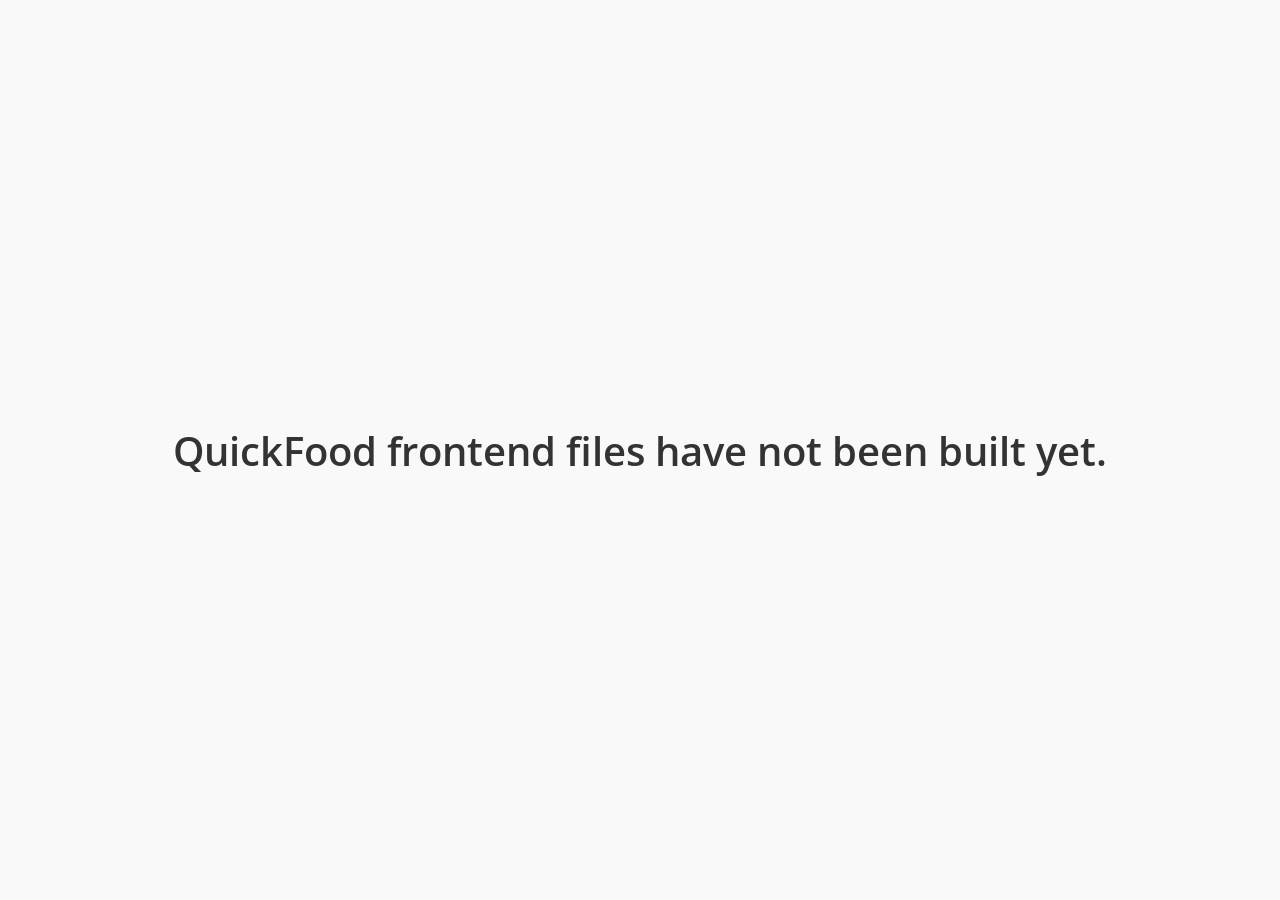
<file: pkg/web/dev.html>
<!doctype html>
<html lang="en">
	<head>
		<meta charset="utf-8" />
		<title>QuickFood</title>
		<link
			href="https://fonts.googleapis.com/css2?family=Open+Sans:wght@400;600&display=swap"
			rel="stylesheet"
		/>
		<style>
			body {
				display: flex;
				height: 100vh;
				margin: 0;
				justify-content: center;
				align-items: center;
				font-family: 'Open Sans', sans-serif;
				background: #f9f9f9;
				color: #333;
			}
			h1 {
				font-size: 2.5em;
				font-weight: 600;
			}
		</style>
	</head>
	<body>
		<h1>QuickFood frontend files have not been built yet.</h1>
	</body>
</html>
</file>
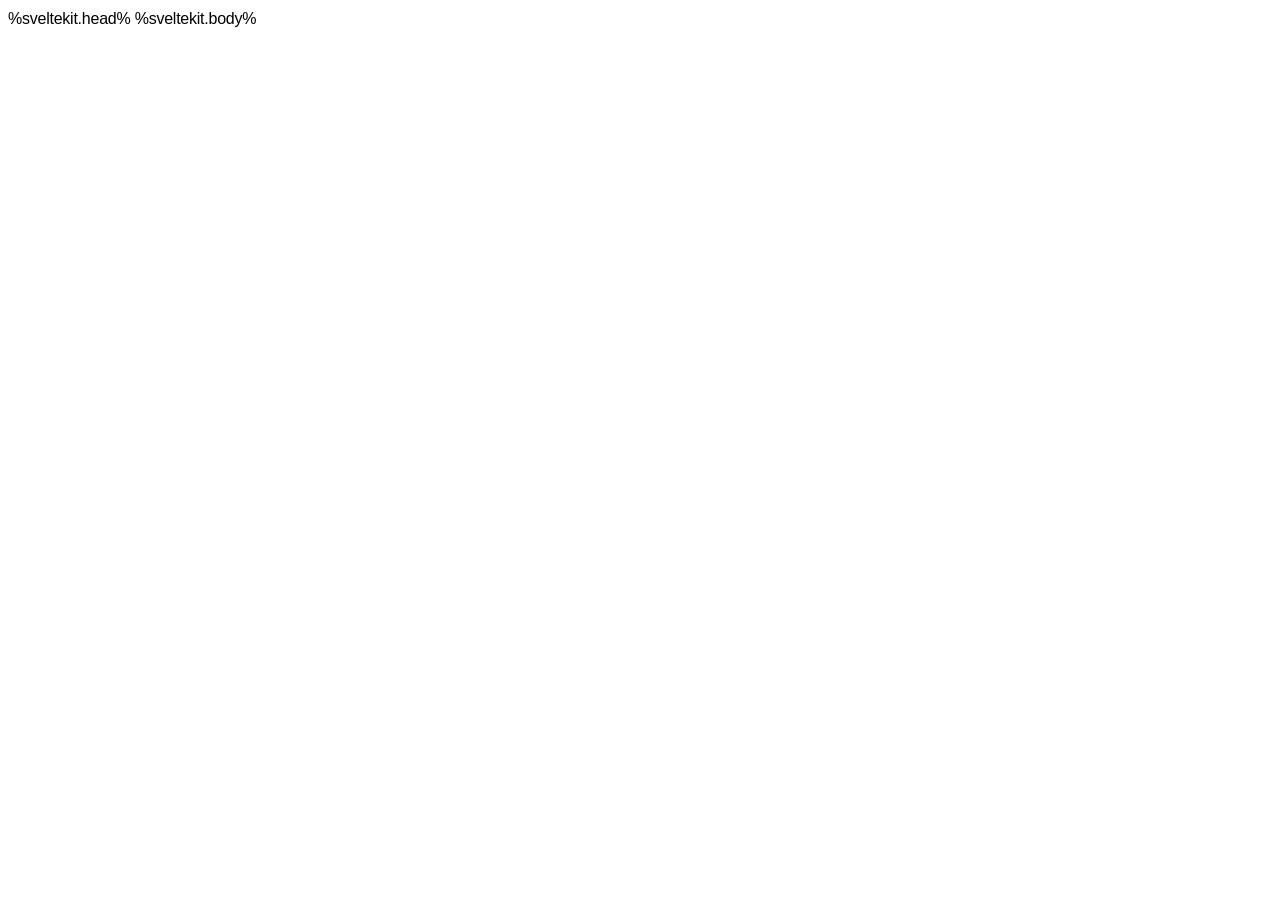
<file: pkg/web/src/app.html>
<!doctype html>
<html lang="en">
	<head>
		<meta charset="utf-8" />
		<link rel="icon" href="%sveltekit.assets%/images/food.png" />
		<meta name="viewport" content="width=device-width" />
		%sveltekit.head%
	</head>
	<body data-sveltekit-preload-data="hover" class="text-gray-900">
		<div style="display: contents">%sveltekit.body%</div>
	</body>
</html>
<style>
	body {
		font-family:
			Inter,
			-apple-system,
			BlinkMacSystemFont,
			Helvetica,
			Arial,
			sans-serif;
		font-size: 16px;
		line-height: 1.4;
		letter-spacing: -0.015em;
		text-rendering: optimizeLegibility;
		width: 100%;
		-webkit-font-smoothing: antialiased;
		-moz-osx-font-smoothing: grayscale;
		-webkit-text-size-adjust: 100%;
		-webkit-tap-highlight-color: transparent;
		overflow-y: scroll;
	}
</style>
</file>
